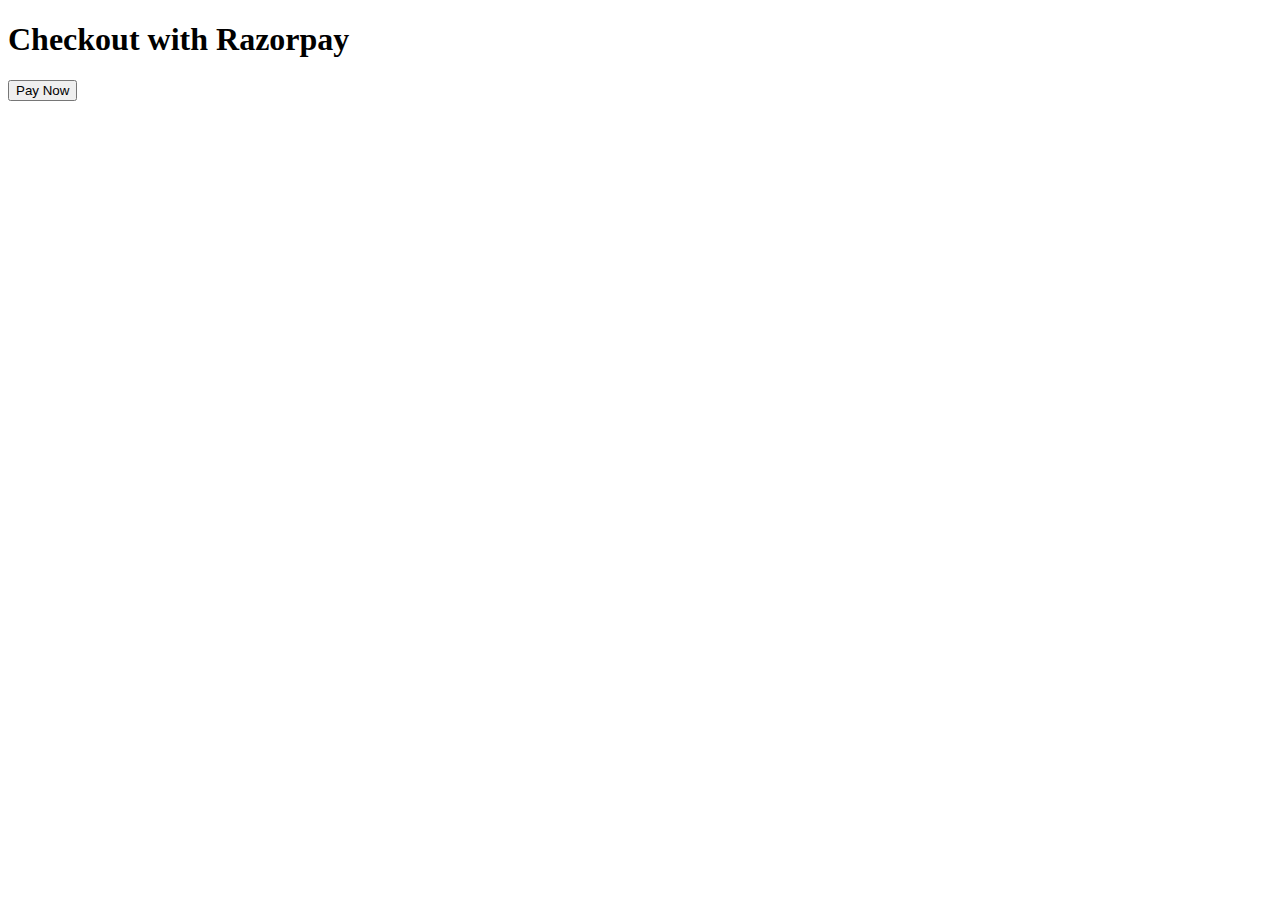
<file: razorpay/index.html>
<!DOCTYPE html>
<html lang="en">
  <head>
    <meta charset="UTF-8" />
    <meta http-equiv="X-UA-Compatible" content="IE=edge" />
    <meta name="viewport" content="width=device-width, initial-scale=1.0" />
    <title>Razorpay Payment</title>
  </head>
  <body>
    <h1>Checkout with Razorpay</h1>
    <button id="rzp-button1">Pay Now</button>

    <!-- Razorpay checkout script -->
    <script src="https://checkout.razorpay.com/v1/checkout.js"></script>
    <script src="script.js"></script>
  </body>
</html>
</file>
